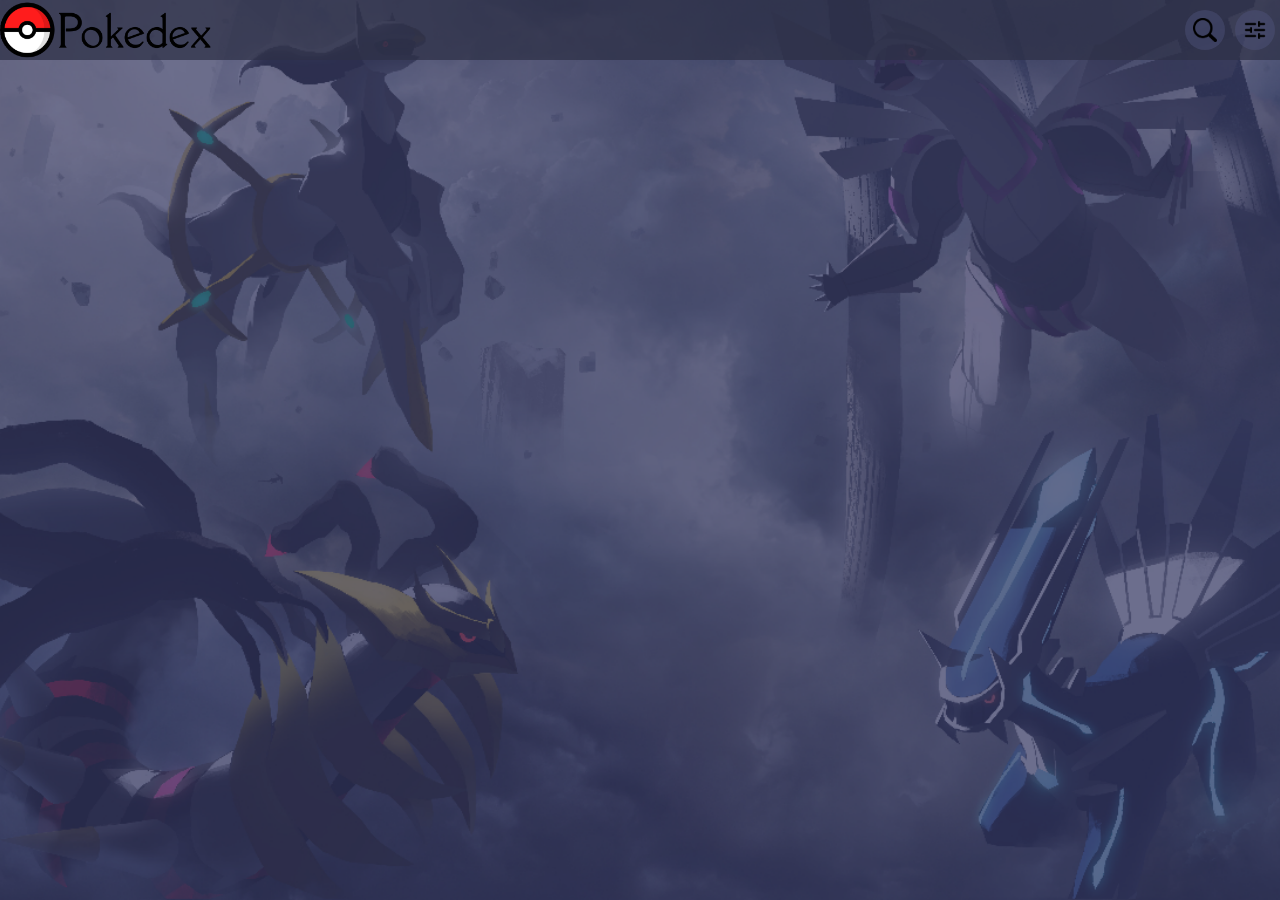
<file: index.html>
<!DOCTYPE html>
<html lang="en">
<head>
    <meta charset="UTF-8">
    <meta name="viewport" content="width=device-width, initial-scale=1.0">

    <link rel="stylesheet" href="style/style.css">
    <link rel="stylesheet" href="style/header.css">
    <link rel="stylesheet" href="style/main.css">
    <link rel="stylesheet" href="style/scroll bar.css">
    <link rel="stylesheet" href="style/filter.css">


    <link rel="icon" href="img/web icon.png" type="image/png">

    <title>Pokedex</title>







</head>
<body>
        <!----------Header---------->
    <header class="header">

        <!--------Logo-------->
        <div class="logo">
            <a href="index.html">
                <img src="img/icon.png" alt="pokedex">
            </a>
        </div>

            <!--------Search-------->
        <div class="search-container">
            <a href="search.html">
                <button type="button" class="search button">
                    <img src="img/search icon.png" alt="search">
                </button>
            </a>
            
            <button type="button" class="search filter">
                <img src="img/filter icon.png" alt="!">
            </button>

        </div>

    </header>



    <!-- Empty area -->
    <div id="aaaa"></div>

    <div class="warning">
        <div class="unused">
            <h3>
                Warning: The following content will contain numerous bugs.
            </h3>
            <br>
            <p>
                These are the Pokémon that are provided by PokéAPI but haven't been added by me.
            </p>
            <br>
            <p>
                <h4>
                You might be wondering:
                </h4>
            </p>
            <br>


            <div>
                &cir;  Why didn't I add them ?<br>
                &rArr; Well, I'm feeling a bit lazy. <br>
                &cir;  Why did I include them here ?<br>
                &rArr; Simply put, because I wanted to do that. 😶
            </div>
        </div>
    </div>
    


    <!------Container for all the pokemon boxes------>
    <div class="container"></div>



    <!----------Loading button---------->
    <div id ="aaa">
        <div id="load-container">
            <img src="img/loading icon.png" alt="" id="loading-image">
            <button class="loading-button">load more pokemons</button>
        </div>
    </div>

    <div class="loading"><img src="img/loading icon.png" alt="0"> Loading...</div>
    
    <div class="blur">
        <div class="filter-container">
            <div class="title-close">
                <div class="title">Filter by :</div>
                <div class="close">&times;</div>
            </div>
            <div>
                <div class="category">
                    <div class="options selected">None</div>
                    <div class="options">Type</div>
                    <div class="options">GEN</div>
                    <div class="options">Class</div>
                </div>
                <div class="sub-options">
                    <div class="none visible">This shows all Pokemons</div>
                    <div class="box type">
                        <div class="options">Normal</div>
                        <div class="options">Fighting</div>
                        <div class="options">Flying</div>
                        <div class="options">Poison</div>
                        <div class="options">Ground</div>
                        <div class="options">Rock</div>
                        <div class="options">Bug</div>
                        <div class="options">Ghost</div>
                        <div class="options">Steel</div>
                        <div class="options">Fire</div>
                        <div class="options">Water</div>
                        <div class="options">Grass</div>
                        <div class="options">Electric</div>
                        <div class="options">Psychic</div>
                        <div class="options">Ice</div>
                        <div class="options">Dragon</div>
                        <div class="options">Dark</div>
                        <div class="options">Fairy</div>
                    </div>
                    <div class="box gen">
                        <div class="options">GEN 1</div>
                        <div class="options">GEN 2</div>
                        <div class="options">GEN 3</div>
                        <div class="options">GEN 4</div>
                        <div class="options">GEN 5</div>
                        <div class="options">GEN 6</div>
                        <div class="options">GEN 7</div>
                        <div class="options">GEN 8</div>
                        <div class="options">GEN 9</div>
                    </div>
                    <div class="box class">
                        <div class="options">Starter</div>
                        <div class="options">Baby</div>
                        <div class="options">Ancient</div>
                        <div class="options">Alt-forms</div>
                        <div class="options">Ultra beast</div>
                        <div class="options">Legendary</div>
                        <div class="options">P-legendary</div>
                        <div class="options">Mythical</div>
                        <div class="options">Paradox</div>
                        <div class="options">Unused</div>

                    </div>
                </div>
                <div class="active-option">Selected : None</div>
                <div class="buttons-container">
                    <button>Cancel</button>
                    <button>Apply</button>
                </div>
            </div>
        </div>
    </div>
    

    <!--Script-->
    <script src="script/index_script.js"></script>

</body>
</html>
</file>
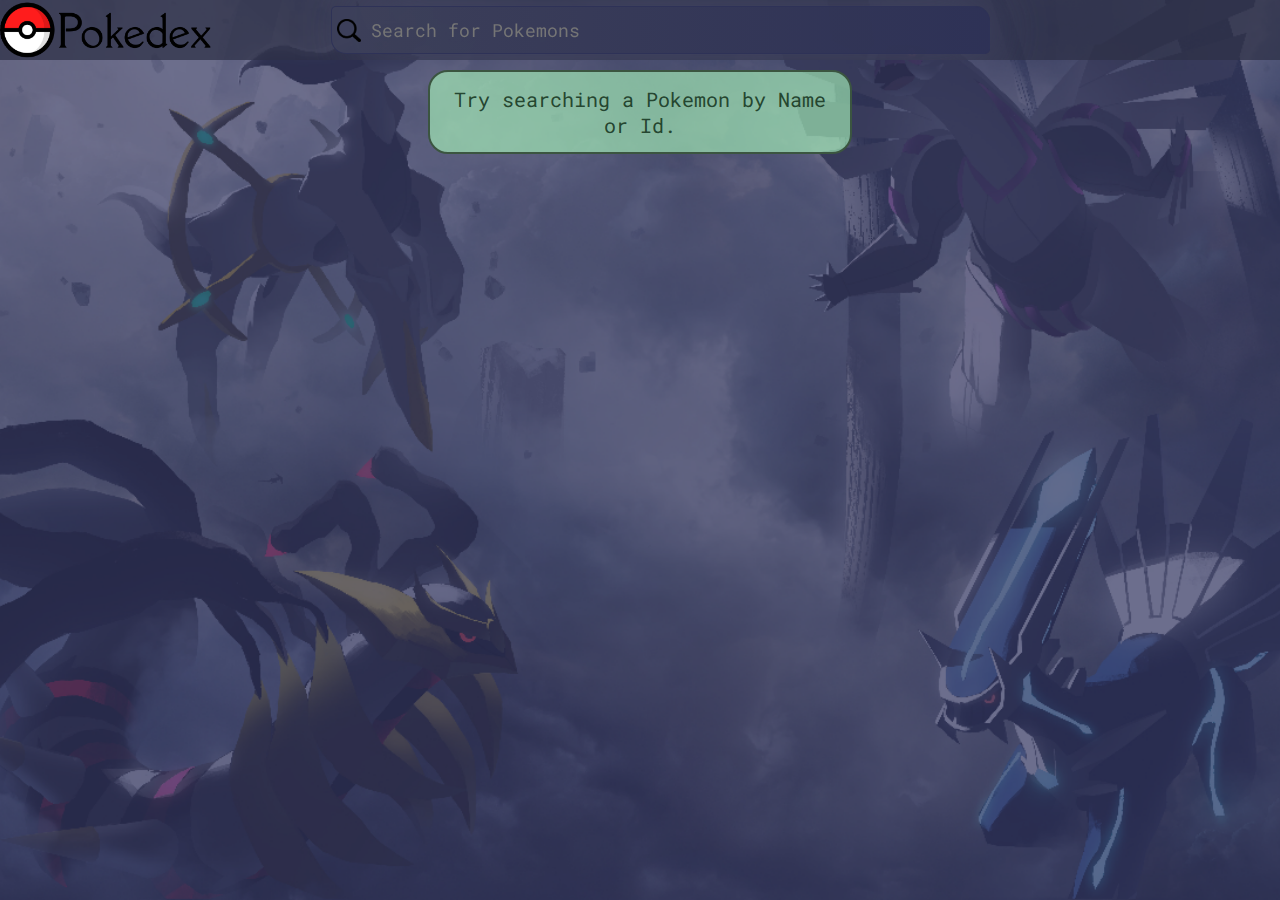
<file: search.html>
<!DOCTYPE html>
<html lang="en">
<head>
    <meta charset="UTF-8">
    <meta name="viewport" content="width=device-width, initial-scale=1.0">

    <link rel="stylesheet" href="style/style.css">
    <link rel="stylesheet" href="style/header.css">
    <link rel="stylesheet" href="style/main.css">
    <link rel="stylesheet" href="style/scroll bar.css">
    <link rel="stylesheet" href="style/search.css">


    <link rel="icon" href="img/web icon.png" type="image/png">

    <title>Pokedex</title>

</head>
<body>
        <!----------Header---------->
    <header class="header">

        <!--------Logo-------->
        <div class="logo">
            <a href="index.html">
                <img src="img/icon.png" alt="pokedex">
            </a>
        </div>
        <div class="search-input">
            <div class="search-icon">
                <img src="img/search icon.png" alt="search">
            </div>  
            <input type="text" spellcheck="false" placeholder="Search for Pokemons" class="search-box" autofocus >
            <button class="go-back"><img src="img/arrow icon.png" alt=""></button>
            <div class="empty"></div>
        </div>

    </header>



    <!-- Empty area -->
    <div id="aaaa"></div>

    <div class="container"></div>

    <div id="aff">
        <div class="affirmative">Try searching a Pokemon by Name or Id.</div>
    </div>
    <div id="neg">
        <div class="negative">No matching pokemon was found.</div>
    </div>




    <div class="loading"><img src="img/loading icon.png" alt=""> Loading...</div>
    <!--Script-->
    <script src="script/search_script.js"></script>

</body>
</html>
</file>
<file: style/style.css>
@import url('https://fonts.googleapis.com/css2?family=Roboto+Mono&display=swap');
*{
    margin: 0px;
    padding: 0px;
    font-family: 'Roboto Mono', monospace;
}
body{
    margin: 0px;
    padding: 0px;
    background-image: url("../img/wall.png");
    background-position: center;
    background-attachment: fixed;
    background-size: cover;
}
</file>
<file: style/header.css>
/*-----------------Header-----------------*/
.header{
    width: 100%;
    height: 60px;
    background-color: #2e3046b9;
    display: flex;
    justify-content: space-between;
    align-items: center;
    position: fixed;
    overflow: hidden;
    z-index: 100;
}
    /*---------------Logo---------------*/
.logo{
    width: 18%;
    height: 100%;
    min-width: 140px;

}

.logo a{
    width: 100%;
    height: 100%;
    display: flex;
    align-items: center;
}

.logo img{
    width: 100%;
}




    /*---------------Search---------------*/
.search-container{
    display: flex;
    width: fit-content;
}


        /*-------Search BUTTON-------*/
.search{
    width: 40px;
    height: 40px;
    border-radius: 50%;
    background-color: #52557d6e;
    border: 0;
    cursor: pointer;
    transition:transform 0.3s ease;
    margin: 5px;
    display: flex;
    justify-content: center;
    align-items: center;
}
.button img,.filter img{
    width: 60%
}
.search:hover{
    transform: scale(1.2);
}

/*empty erea*/
#aaaa{
    height: 60px;
}
.search-input{
    flex-grow: 1;
    height: 100%;
    display: flex;
    justify-content: center;
    align-items: center;
}
.empty{
    width: 18%;
    min-width: 140px;
}
.search-box{
    min-width:450px;
    width: 60%;
    height: 80%;
    box-sizing: border-box;
    padding: 10px;
    font-size: 18px;
    background:linear-gradient(90deg,#3d405aee,#2e3257ee);
    border-width: 0;
    color: #cecece;
    outline: 0;
    border-top-right-radius: 15px;
    border-bottom-right-radius: 5px;
    border: 1px solid #2e3257;
    border-left: 0;
    box-sizing: border-box;
    box-shadow: 0px 0px 60px #484a68;
}
.search-icon{
    height: 80%;
    display: flex;
    align-items: center;
    justify-content: center;
    background-color: #3d405aee;
    padding-left: 5px;
    border-bottom-left-radius: 15px;
    border-top-left-radius: 5px;
    border: 1px solid #2e3257ee;
    border-right: 0;
    box-sizing: border-box;
    z-index: 50;
}
.search-icon img{
    height: 50%;
}
.go-back{
    display: none;
}


@media (max-width:570px) {

    .search-input{
        flex-direction: row-reverse;
        justify-content: center;
    }
    .search-box{
        min-width: 0px;
        background: linear-gradient(90deg,#2e3257ee,#3d405aee);
        border-radius: 0;
        border-bottom-left-radius: 15px;
        border-top-left-radius: 5px;
        border-right: 0;
        flex-grow: 1;
        max-width: 400px;
    }
    .search-icon{
        border-radius: 0;
        border-top-right-radius: 15px;
        border-bottom-right-radius: 5px;
        border-left: 0;
        padding-left: 0;
        margin-right: 18px;
        padding-right: 5px;
    }
    .go-back{
        display: flex;
        justify-content: center;
        align-items: center;
        color: #cecece;
        font-size: 40px;
        background-color: transparent;
        border: 0;
        cursor: pointer;
        padding: 3px;
        border-radius: 50%;
        margin-right: 4px
    }
    .go-back img {
        width: 30px;
    }
    .empty{
        display: none;
    }
}
</file>
<file: style/main.css>
/*------ Container for all pokemon box ------*/
.container{
    display: flex;
    justify-content: space-evenly;
    flex-wrap: wrap;
    overflow: hidden;
    padding-bottom:10px ;

}
/*------Pokemon boxes Blueprint------*/

.pokemon-box{
    background-color: #2f33588e;
    width: 210px;
    height: 280px;
    border-radius: 10px;
    border: 1px solid #1a1c3fb9;
    box-shadow: 0px 0px 30px #11121ab9;
    transition: transform 0.3s ease;
    cursor: pointer;
    margin-top: 20px;
    margin-bottom: 20px;
    z-index: 50;

}
.mega-box{
    /*background:linear-gradient(0deg,#643e698e,#3728508e,#3a2f588e,#2f33588e);*/
    background-color: #223a4963;
    border: 1px solid #331a3fb9;
    box-shadow: 0px 0px 30px #15111ab9;
}
@media (max-width:450px) {
    .pokemon-box{
        width: 200px;
        margin-top: 10px;
        margin-bottom: 10px;
    }
}
.pokemon-box:hover{
    transform: scale(1.1);
}
/*------Pokemon boxes components------*/

/*Pokemon name*/
.pokemon-box h4{
    box-sizing: border-box;
    margin-left: auto;
    margin-right: auto;
    height: 39px;
    font-size: 27px ;
    color: #cecece;
    width: fit-content;
}

/*Pokemon image*/
.pokemon-box img{
    width: 100%;
}
/*Pokemon id number*/

.pokemon-box h3{
    font-size: 15px;
    margin-left: auto;
    margin-right: auto;
    color: #cecece;
    width: fit-content;
}



/*--------------------loading button--------------------*/

/*----Parent div for centering content----*/
#aaa{
    display: none;
    justify-content: center;
    align-items: center;
    margin-bottom: 10px;
    margin-top: 10px;
}
/*----Child div for components----*/
#load-container{
    display: flex;
    width: 230px;
    height: 50px;
    background-color: #444974;
    transition: transform 0.5s ease;
    border-radius: 10px;
    box-shadow: 0px 0px 30px #11121ab9;
}

#load-container:hover{
    transform: scale(1.1);
}



/*--------------Components--------------*/
.loading-button{
    width: 78%;
    height: 100%;
    font-size: 15px;
    border-top-right-radius: 10px;
    border-bottom-right-radius: 10px;    
    border: 0;
    background-color: #444974;
    color: #cecece;
    cursor: pointer;
}

#loading-image{
    width: 22%;
    height: 100%;
    border: 0;
    cursor: pointer; 
    transition: transform 0.8s ease;
    
}
#load-container:hover #loading-image{
    transform: rotate(360deg);
}







@keyframes rotateFast {
    0% {
      transform: rotate(0deg);
    }
    50% {
      transform: rotate(180deg);
    }
  }
  

  @keyframes rotateSlow {
    50% {
      transform: rotate(180deg);
    }
    100% {
      transform: rotate(360deg);
    }
  }
.loading{
    display: none;
    justify-content: center;
    align-items: center;
    font-size: 20px;
    color: #cecece;
    margin: 10px 0px;
}
.loading img{
    animation: rotateFast 1s infinite cubic-bezier(0.4, 0, 0.2, 1),
    rotateSlow 2s infinite cubic-bezier(0.4, 0, 0.2, 1); 
    width: 50px;
}





.warning{
    display: none;
    width: 100%;
    justify-content: center;
    align-items: center;
    margin-top: 10px;

}
.unused{
    background-color: rgba(255, 128, 149, 0.712);
    color: rgb(83, 50, 50);
    width: 70%;
    display: flex;
    align-items: center;
    justify-content: center;
    border: 1px solid rgb(66, 32, 38);
    padding: 15px;
    border-radius: 10px;
    flex-direction: column;
}
.unused h3,.unused p{
    text-align: center;
}
.unused div{
    line-height: 1.8;
}




@media (max-width:700px) {
    .unused{
        font-size: 12px;
    }
}
</file>
<file: style/scroll bar.css>
/*-------------------------SCROLL BAR-------------------------*/

/* Track */
::-webkit-scrollbar {
    width: 5px;
}

  
/* Handle */
::-webkit-scrollbar-thumb {
  background-color: #4453aa;
}

/* Handle on hover */
::-webkit-scrollbar-thumb:hover {
  background-color: #5965a8;
}

/* Track on the horizontal scrollbar */
::-webkit-scrollbar-track {
  background-color: #3b3657;
}

/* Track on the vertical scrollbar */
::-webkit-scrollbar-track:vertical {
  background-color: #3b3657;
}

/* Corner between vertical and horizontal scrollbars */
::-webkit-scrollbar-corner {
  background-color: #3b3657;
}
.details::-webkit-scrollbar {
  width: 3px;
}
.details::-webkit-scrollbar-thumb{
  background-color: #a7c6c9a2;
}
.details::-webkit-scrollbar-track {
  background-color: #91acbba2;
}
</file>
<file: style/filter.css>
.blur {
    position: fixed;
    top: 0;
    left: 0;
    width: 100%;
    height: 100%;
    backdrop-filter: blur(4px);
    z-index: 1000;
    justify-content: center;
    align-items: center;
    display: none;
}

.filter-container{
    padding: 10px;
    width: 70%;
    max-width: 700px;
    min-width: 200px;
    background-color: #263e5fd8;
    z-index: 20000;
    border-top-left-radius: 25px;
    border-bottom-left-radius: 0px;
    border-top-right-radius: 0px;
    border-bottom-right-radius: 25px;
    border: 1px solid #9696961e;
    box-shadow: 0px 0px 600px #000000;
    display: flex;
    flex-direction: column;
}

.title-close{
    width: 100%;
    display: flex;
    justify-content: space-between;
    align-items: center;
    font-size: 30px;
    color: #cecece;
}
.close{
    font-size: 40px;
    cursor: pointer;
    margin-right: 2px;
}
@media (max-width:500px) {
    .title-close{
        font-size: 20px;
    }
    .close{
        font-size: 25px;
    }

}



.category{
    width: 100%;
    display: flex;
    justify-content: space-evenly;
    margin-top: 10px;
    padding-bottom: 15px;
    border-bottom: 1px solid #4c6d9b;

}
.options{
    background-color: #1f2e43a2;
    width: 23%;
    height: 25px;
    display: flex;
    justify-content: center;
    align-items: center;
    border-radius: 14px;
    cursor: pointer;
    margin-top: 5px;
    color: #cecece;
    padding-top: 4px;
    padding-bottom: 4px;
}
.options:hover{
    background-color: #1d70e6;
    color: #cecece;
}

.sub-options{
    margin-top: 7px;
}
.box{
    display: none;
    width: 100%;
    justify-content: space-evenly;
    flex-wrap: wrap;
    align-items: center;
}
.none{
    display: none;
    justify-content: center;
    align-items: center;
    margin: 20px;
    font-size: 30px;
    color: #cecece;
    text-align: center;
}

.type > .options,
.gen > .options{
    width: 30%;
}
.class > .options{
    width: 45%;
}


.selected{
    background-color: #1d70e6;
    color: #cecece;
}
.visible{
    display: flex;
}
.active-option{
    display: flex;
    justify-content: center;
    align-items: center;
    color: #bbbbbb;
    padding: 10px;
    font-size: 18px;
    margin-top: 10px;
    border-top: 1px solid #4c6d9b;
    padding-bottom: 0px;
}
.buttons-container{
    display: flex;
    justify-content: space-evenly;
    align-items: center;
    padding: 10px;
    margin-top: 10px;
    border-top: 1px solid #4c6d9b;
    padding-bottom: 0px;
}
.buttons-container button{
    display: flex;
    justify-content: center;
    align-items: center;
    text-align: center;
    width: 25%;
    padding: 5px;
    box-sizing: border-box;
    font-size: 15px;
    color: #cecece;
    background-color: transparent;
    border: 2px solid #cecece;
    border-radius: 10px;
    cursor: pointer;
    
}
.buttons-container button:hover{
    color: #cecece;
    background-color: #cecece28;
    border: 2px solid rgb(179, 179, 179);
}
</file>
<file: style/search.css>
#aff{
    display: flex;
    justify-content: center;
}
.affirmative{
    display: flex;
    align-items: center;
    justify-content: center;
    text-align: center;
    padding: 10px;
    width: 400px;
    height: 60px;
    background-color: #adffbf99;
    color: #1b3b26ee;
    font-size: 20px;
    border-radius: 20px;
    border: 2px solid #3b5540;
}

#neg{
    display: none;
    justify-content: center;
}
.negative{
    display: flex;
    align-items: center;
    justify-content: center;
    text-align: center;
    padding: 10px;
    width: 400px;
    height: 50px;
    background-color: #ffadad99;
    color: #3b1b1bee;
    font-size: 20px;
    border-radius: 20px;
    outline: 3px dashed #553b3b;

}
@media (max-width:570px) {
    .logo{
        display: none;
    }
}
@media (max-width:450px) {
    .info{
        display: none;
    }
    .negative{
        width: 300px;
    }
    .affirmative{
        width: 300px;
    }

}
</file>
